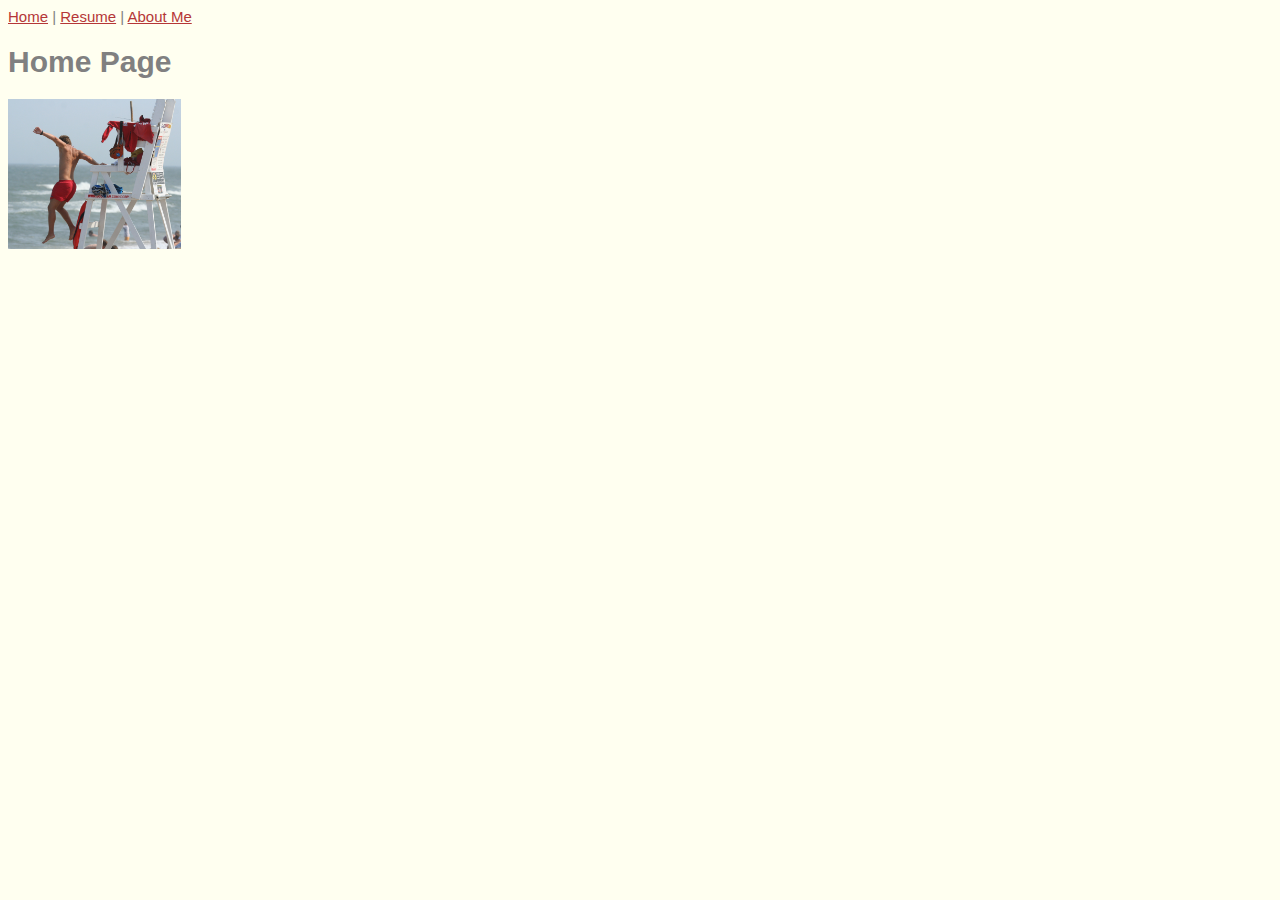
<file: index.html>
<!DOCTYPE html>
<html lang="en">
<head>
    <meta charset="UTF-8">
    <meta http-equiv="X-UA-Compatible" content="IE=edge">
    <meta name="viewport" content="width=device-width, initial-scale=1.0">
    <title>Garrett Jones' Home Page</title>
    <link rel="stylesheet" href="styles.css">
</head>
<body>
    <a href="#">Home</a> |
    <a href="html/resume.html">Resume</a> |
    <a href="html/aboutme.html">About Me</a>

<h1>Home Page</h1>

<img src="images/Lifeguard_jumping_into_action,_Ocean_City,_June_27_,2007.jpg" height= 150 alt="Lifeguard Jumping into Action">

</body>
</html>
</file>
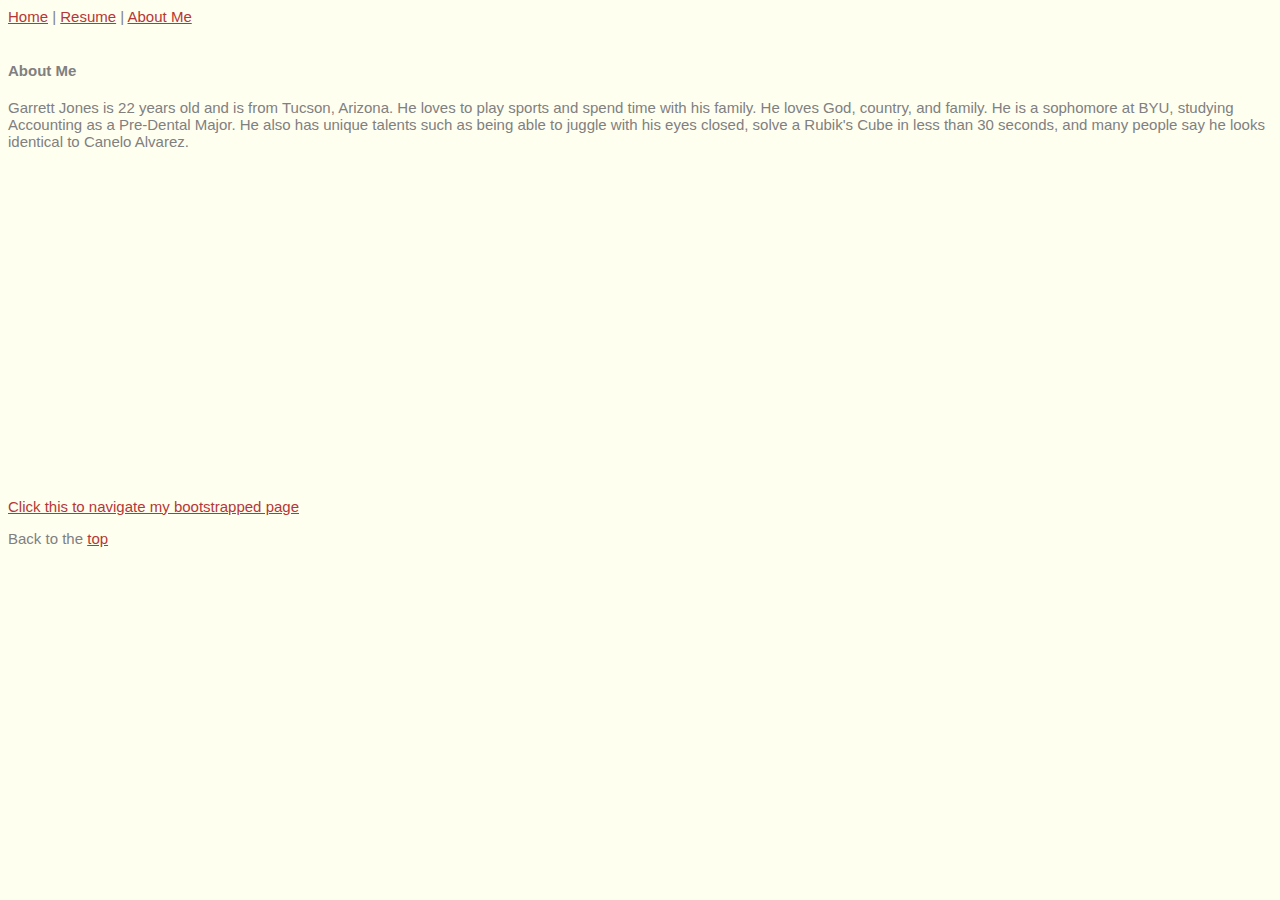
<file: html/aboutme.html>
<!-- 
    Garrett Jones 
    IS 201 Wells 
    12/12/22
-->

<!DOCTYPE html>



<html lang="en">
<head>
    <meta charset="UTF-8">
    <meta http-equiv="X-UA-Compatible" content="IE=edge">
    <meta name="viewport" content="width=device-width, initial-scale=1.0">
    <title>About Me</title>
    <link rel="stylesheet" href="styles.css">
</head>
<body>
    <a href="../index.html" id="top">Home</a> |
    <a href="resume.html">Resume</a> |
    <a href="#">About Me</a><br><br>

    <h4>About Me</h4>

    <p>
            Garrett Jones is 22 years old and is from Tucson, Arizona. He loves to play sports and spend time with his family. 
            He loves God, country, and family. He is a sophomore at BYU, studying Accounting as a Pre-Dental Major. 
            He also has unique talents such as being able to juggle with his eyes closed, solve a Rubik's Cube in less than 30 seconds,
            and many people say he looks identical to Canelo Alvarez. 


    </p>

    <p><iframe width="560" height="315" src="https://www.youtube.com/embed/Rjfvl9Vhmu0" title="YouTube video player" frameborder="0" allow="accelerometer; autoplay; clipboard-write; encrypted-media; gyroscope; picture-in-picture" allowfullscreen></iframe>
    </p>


    <p><a href="http://ec2-18-144-62-63.us-west-1.compute.amazonaws.com/iPortfolio/index.html" target="_blank">Click this to navigate my bootstrapped page</a></p>
    
        



    Back to the <a href="#top">top</a>
</body>
</html>
</file>
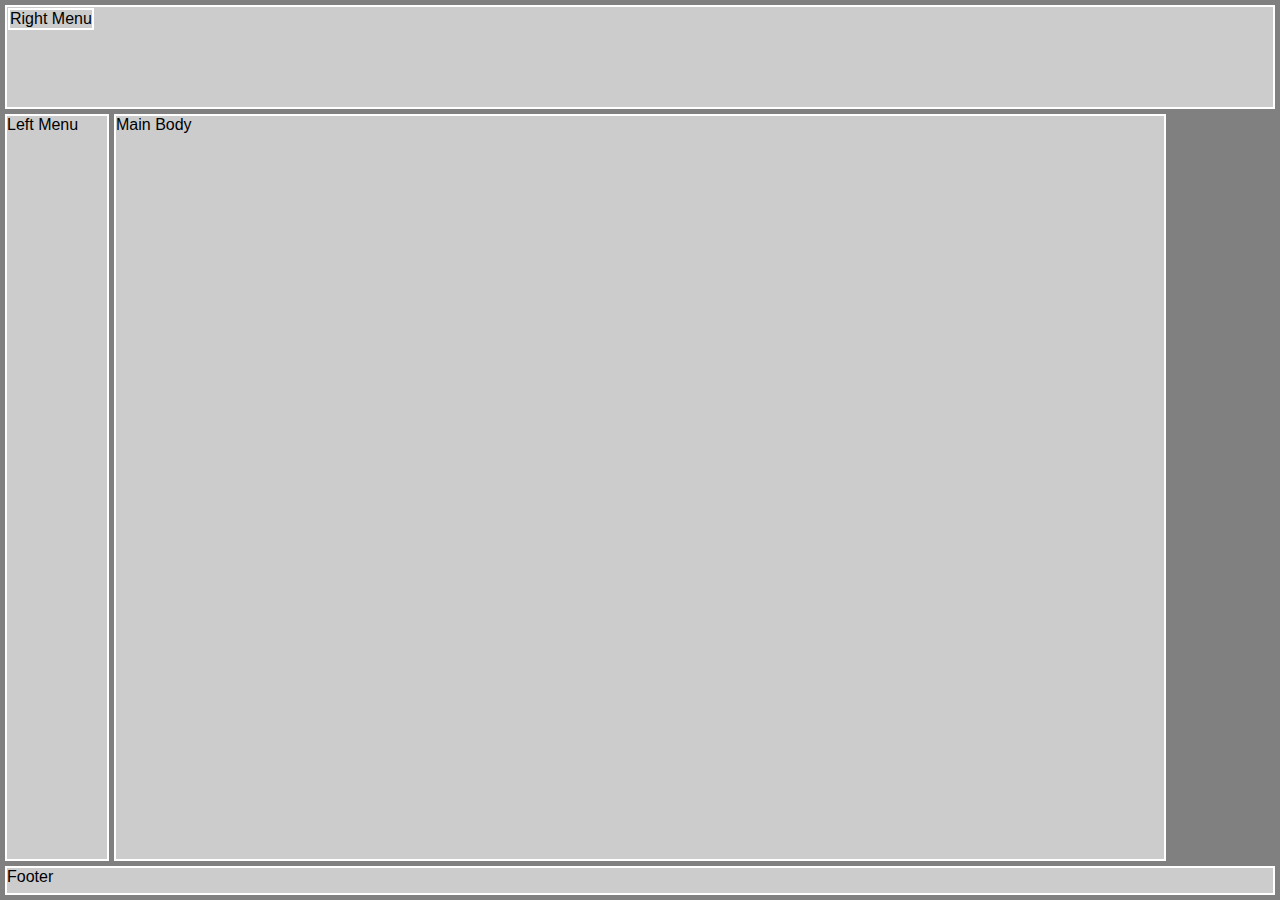
<file: html/layout.html>
<!DOCTYPE html>
<html lang="en">
<head>
    <meta charset="UTF-8">
    <meta http-equiv="X-UA-Compatible" content="IE=edge">
    <meta name="viewport" content="width=device-width, initial-scale=1.0">
    <title>Layout Template</title>
    <link rel="stylesheet" href="layoutstyles.css">
</head>
<body>
    <div class="common header">Header</div>
    <div class="common leftmenu">Left Menu</div>
    <div class="common mainbody">Main Body</div>
    <div class="common righmenu">Right Menu</div>
    <div class="common footer">Footer</div>
</body>
</html>
</file>
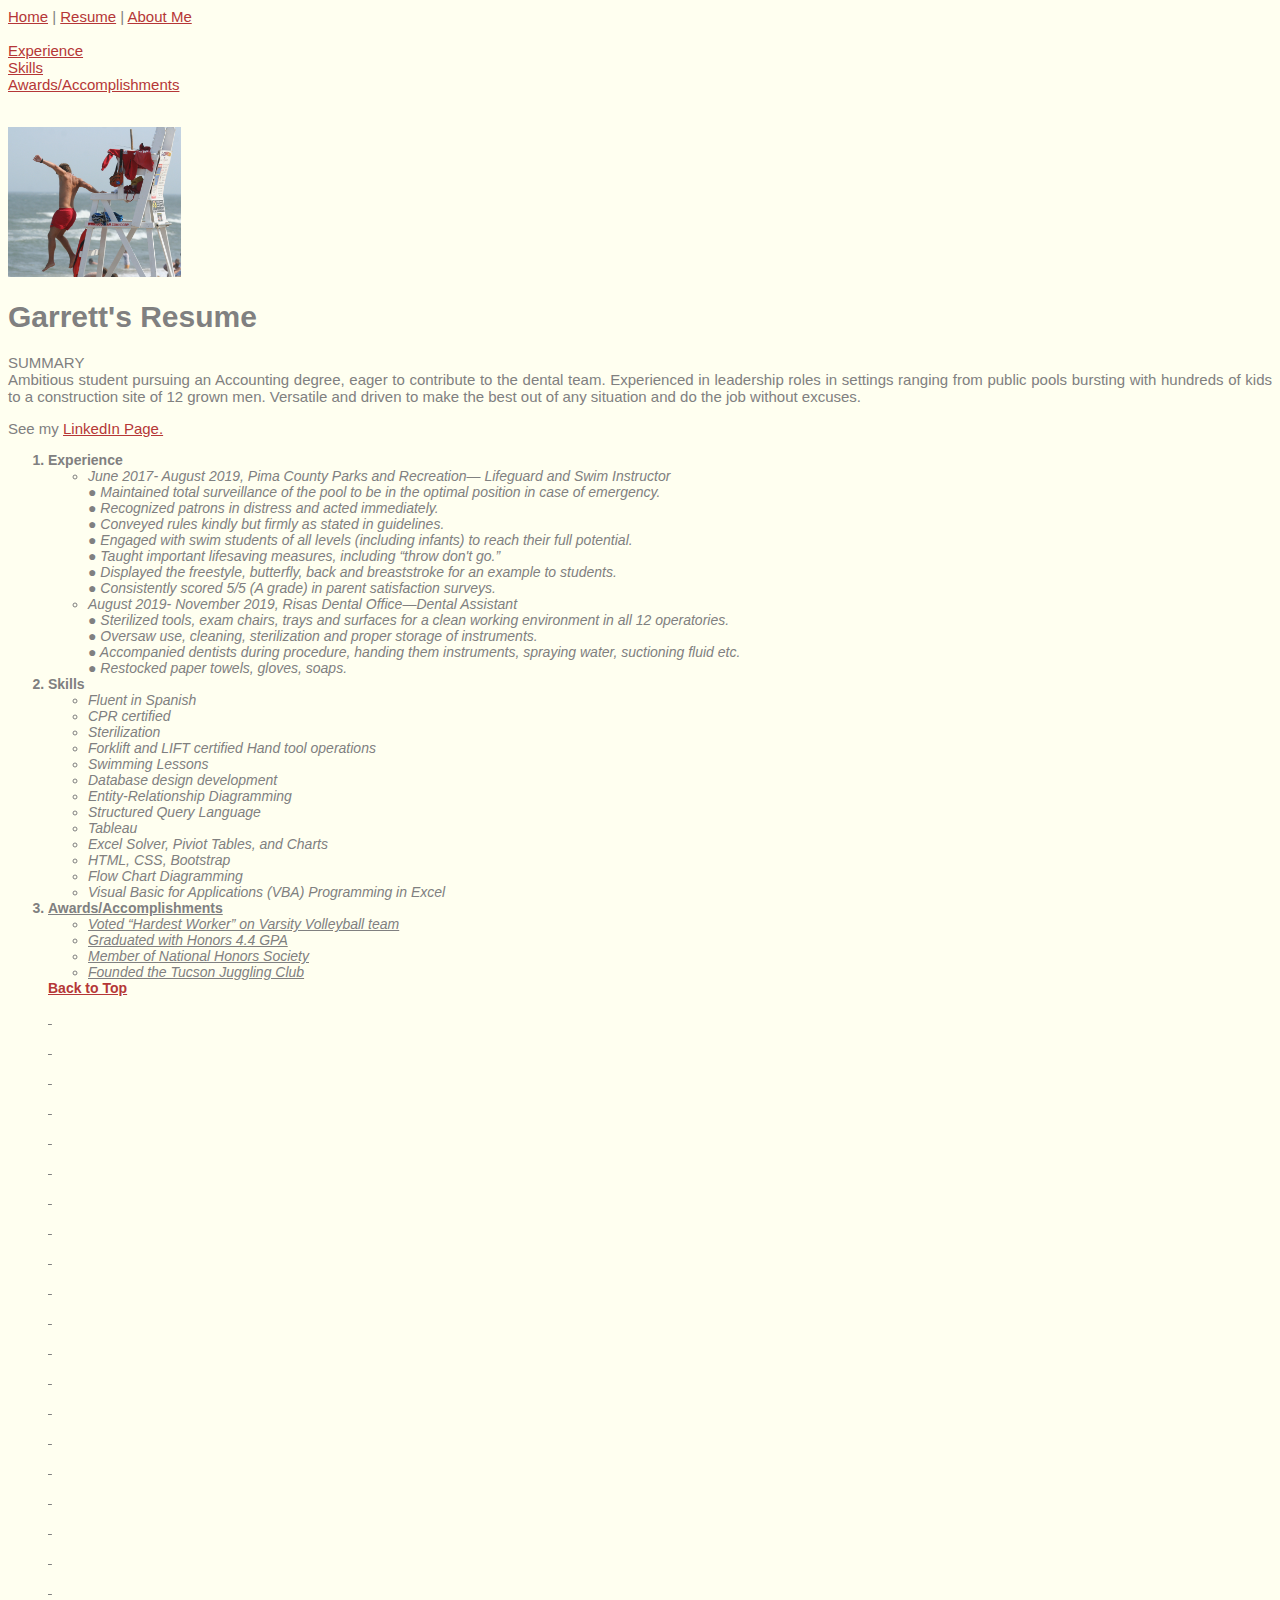
<file: html/resume.html>
<!-- 
    Garrett Jones 
    IS 201 Wells 
    12/12/22
-->
<!DOCTYPE html>
<html lang="en">
<head>
    <meta charset="UTF-8">
    <meta http-equiv="X-UA-Compatible" content="IE=edge">
    <meta name="viewport" content="width=device-width, initial-scale=1.0">
    <title>My Resume</title>
    <link rel="stylesheet" href="styles.css">



<body>
    <a href="../index.html" id="top">Home</a> |
    <a href="#">Resume</a> |
    <a href="aboutme.html">About Me</a><br><br>

    <a href="#exp">Experience</a><br>
    <a href="#ski">Skills</a><br>
    <a href="#awa">Awards/Accomplishments</a><br>

    <br><br>
    <img src="../images/Lifeguard_jumping_into_action,_Ocean_City,_June_27_,2007.jpg" height="150" alt="Lifeguard Jumping into Action">


    <h1>Garrett's Resume</h1>
    <p class="justify">SUMMARY <br>
        Ambitious student pursuing an Accounting degree, eager to contribute to the dental team. Experienced in leadership roles in settings ranging from public pools bursting with hundreds of kids to a construction site of 12 grown men. Versatile and driven to make the best out of any situation and do the job without excuses. <br></p>


        See my <a href="https://www.linkedin.com/in/garrett-n-jones/" target="_blank" title="LinkedIn of Garrett Jones">LinkedIn Page.</a>
    </p>

<ol>
    <li id="exp" class="resumelistheading">Experience
            <ul>
                <li>June 2017- August 2019, Pima County Parks and Recreation— Lifeguard and Swim Instructor <br>
                    ● Maintained total surveillance of the pool to be in the optimal position in case of emergency. <br>
                    ● Recognized patrons in distress and acted immediately. <br>
                    ● Conveyed rules kindly but firmly as stated in guidelines. <br>
                    ● Engaged with swim students of all levels (including infants) to reach their full potential. <br>
                    ● Taught important lifesaving measures, including “throw don't go.” <br>
                    ● Displayed the freestyle, butterfly, back and breaststroke for an example to students. <br>
                    ● Consistently scored 5/5 (A grade) in parent satisfaction surveys. <br></li>

                <li>August 2019- November 2019, Risas Dental Office—Dental Assistant <br>
                    ● Sterilized tools, exam chairs, trays and surfaces for a clean working environment in all 12 operatories. <br>
                    ● Oversaw use, cleaning, sterilization and proper storage of instruments. <br>
                    ● Accompanied dentists during procedure, handing them instruments, spraying water, suctioning fluid etc. <br>
                    ● Restocked paper towels, gloves, soaps. <br></li>
            </ul>
    </li>
    
    <li id="ski" class="resumelistheading">Skills
            <ul>
                <li>Fluent in Spanish</li>    
                <li>CPR certified</li> 
                <li>Sterilization</li>  
                <li>Forklift and LIFT certified Hand tool operations</li>  
                <li>Swimming Lessons</li>
                <li>Database design development</li>
                <li>Entity-Relationship Diagramming</li>
                <li>Structured Query Language</li>
                <li>Tableau</li>
                <li>Excel Solver, Piviot Tables, and Charts</li>
                <li>HTML, CSS, Bootstrap</li>
                <li>Flow Chart Diagramming</li>
                <li>Visual Basic for Applications (VBA) Programming in Excel</li>
            </ul>

    </li>
    <li id="awa" class="resumelistheading underline">Awards/Accomplishments
        <ul>
            <li>Voted “Hardest Worker” on Varsity Volleyball team</li>
            <li>Graduated with Honors 4.4 GPA</li>
            <li>Member of National Honors Society</li>
            <li>Founded the Tucson Juggling Club</li>
        </ul>

        <div class='tableauPlaceholder' id='viz1670907487046' style='position: relative'><noscript><a href='https:&#47;&#47;www.tableau.com&#47;'><img alt='AAPL ' src='https:&#47;&#47;public.tableau.com&#47;static&#47;images&#47;VG&#47;VGContest_AAPLTicker_YuriFal&#47;AAPL&#47;1_rss.png' style='border: none' /></a></noscript><object class='tableauViz'  style='display:none;'><param name='host_url' value='https%3A%2F%2Fpublic.tableau.com%2F' /> <param name='embed_code_version' value='3' /> <param name='site_root' value='' /><param name='name' value='VGContest_AAPLTicker_YuriFal&#47;AAPL' /><param name='tabs' value='no' /><param name='toolbar' value='yes' /><param name='static_image' value='https:&#47;&#47;public.tableau.com&#47;static&#47;images&#47;VG&#47;VGContest_AAPLTicker_YuriFal&#47;AAPL&#47;1.png' /> <param name='animate_transition' value='yes' /><param name='display_static_image' value='yes' /><param name='display_spinner' value='yes' /><param name='display_overlay' value='yes' /><param name='display_count' value='yes' /></object></div>                <script type='text/javascript'>                    var divElement = document.getElementById('viz1670907487046');                    var vizElement = divElement.getElementsByTagName('object')[0];                    vizElement.style.width='800px';vizElement.style.height='400px';                    var scriptElement = document.createElement('script');                    scriptElement.src = 'https://public.tableau.com/javascripts/api/viz_v1.js';                    vizElement.parentNode.insertBefore(scriptElement, vizElement);                </script>

        <a href="#top">Back to Top</a>
        <p>&nbsp;</p>
        <p>&nbsp;</p>
        <p>&nbsp;</p>
        <p>&nbsp;</p>
        <p>&nbsp;</p>
        <p>&nbsp;</p>
        <p>&nbsp;</p>
        <p>&nbsp;</p>
        <p>&nbsp;</p>
        <p>&nbsp;</p>
        <p>&nbsp;</p>
        <p>&nbsp;</p>
        <p>&nbsp;</p>
        <p>&nbsp;</p>
        <p>&nbsp;</p>
        <p>&nbsp;</p>
        <p>&nbsp;</p>
        <p>&nbsp;</p>
        <p>&nbsp;</p>
        <p>&nbsp;</p>
        <p>&nbsp;</p>
    

    </li>

</ol>





    
    

</body>
</file>
<file: styles.css>
body {
    font-family: Arial, Helvetica, sans-serif;
    font-size: 15px;
    color: gray;
}
li{
    font-size: 14px;
    font-style: italic;
    font-weight: normal;
}
a{
    color: rgb(181, 55, 55);
}
body {
    background-color: ivory;
}
.resumelistheading{
    font-weight: bold;
    font-style: normal;
}
.underline{
    text-decoration: underline;}
.bold {font-weight: bold;}
.justify {text-align: justify;}
</file>
<file: html/styles.css>
body {
    font-family: Arial, Helvetica, sans-serif;
    font-size: 15px;
    color: gray;
}
li{
    font-size: 14px;
    font-style: italic;
    font-weight: normal;
}
a{
    color: rgb(181, 55, 55);
}
body {
    background-color: ivory;
}
.resumelistheading{
    font-weight: bold;
    font-style: normal;
}
.underline{
    text-decoration: underline;}
.bold {font-weight: bold;}
.justify {text-align: justify;}
</file>
<file: html/layoutstyles.css>
body{
    background-color:gray ;
    font-family: Verdana, Geneva, Tahoma, sans-serif;
}

.common{
    background-color: #cccccc;
    border: 2px solid white;
    position: absolute;
}
.header{
    top: 5px;
    left: 5px;
    right: 5px;
    height: 100px;
}
.leftmenu{
    top: 114px;
    left: 5px;
    width: 100px;
    bottom: 39px;
}

.mainbody{
    top: 114px;
    left: 114px;
    right: 114px;
    bottom: 39px;
}

.rightmenu{
    top: 114px;
    right: 5px;
    width: 100px;
    bottom: 39px;
}
.footer{
    bottom: 5px;
    left: 5px;
    right: 5px;
    height: 25px;
}
</file>
